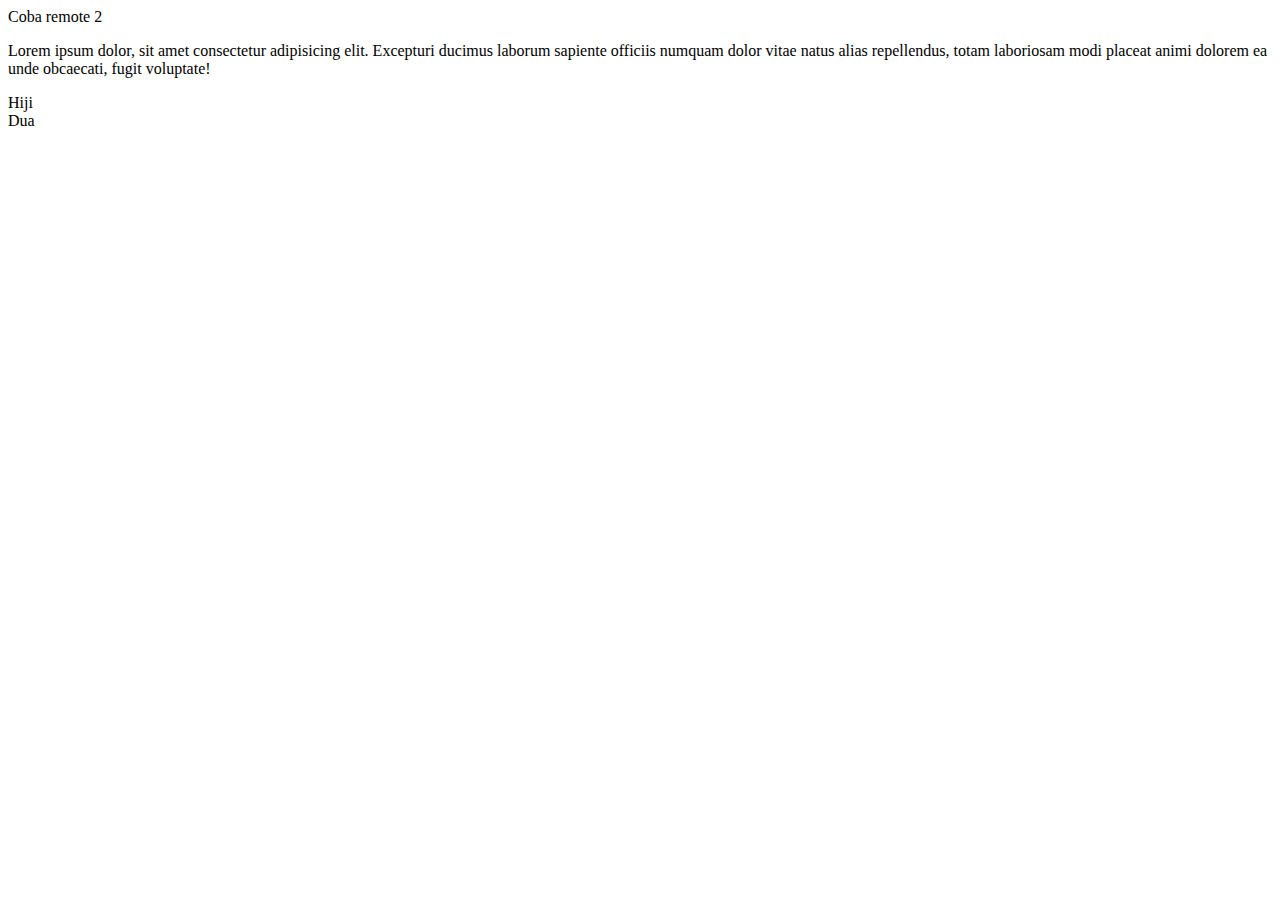
<file: index.html>
<!DOCTYPE html>
<html lang="en">
<head>
    <meta charset="UTF-8">
    <meta name="viewport" content="width=device-width, initial-scale=1.0">
    <title>Coba2</title>
</head>
<body>
    <h>Coba remote 2</h>
    <p>Lorem ipsum dolor, sit amet consectetur adipisicing elit. Excepturi ducimus laborum sapiente officiis numquam dolor vitae natus alias repellendus, totam laboriosam modi placeat animi dolorem ea unde obcaecati, fugit voluptate!</p>
    <lu>
        <li>Hiji</li>
        <li>Dua</li>
    </lu>
</body>
</html>
</file>
